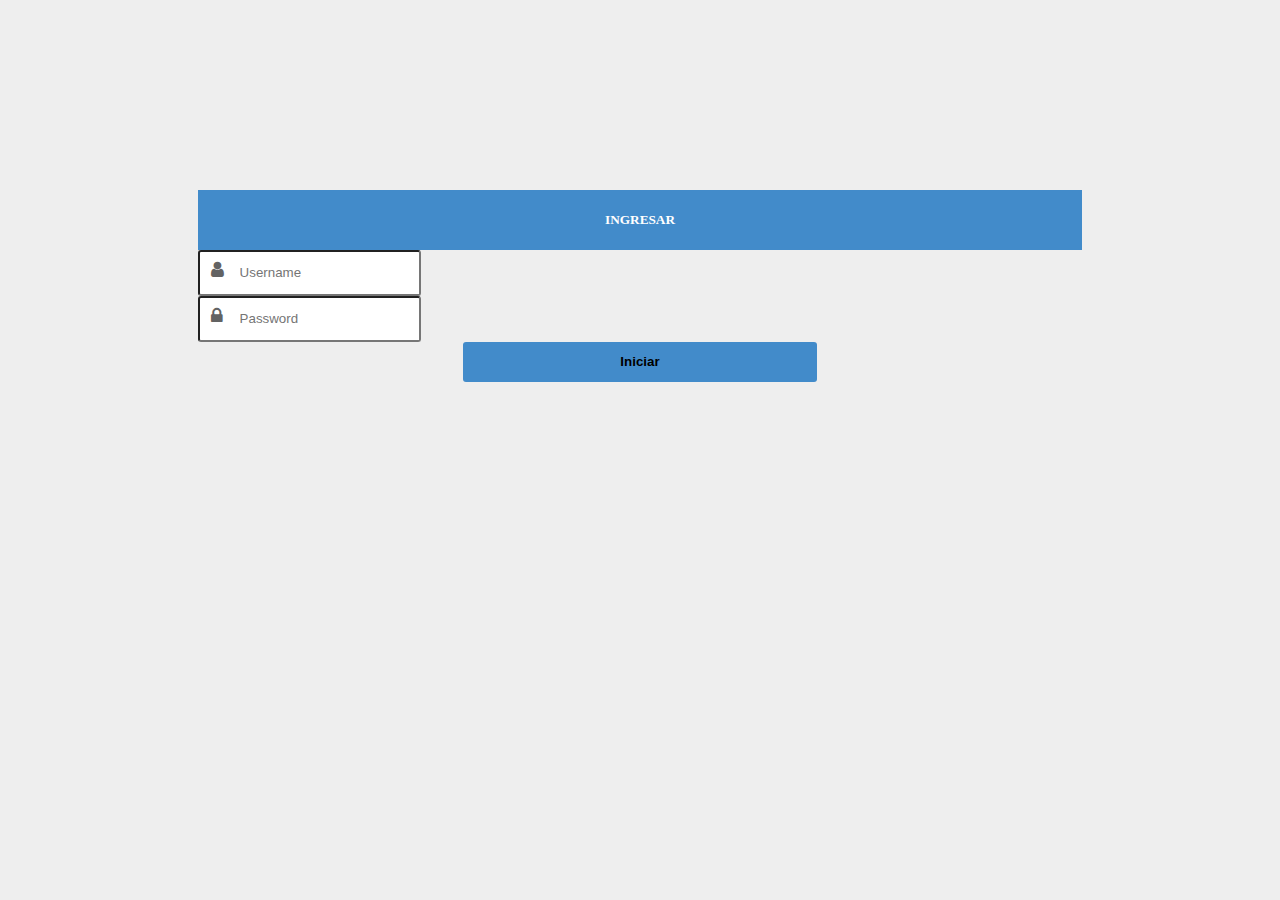
<file: ProyectoAppsWeb/src/main/resources/templates/inicio.html>
<!DOCTYPE html>
<html xmlns:th="http://www.thymeleaf.org">
<head>
  <meta charset="UTF-8">
  <meta name="viewport" content="width=device-width, initial-scale=1">
  <title>Intranet</title>
  <link rel="stylesheet" href="https://cdn.jsdelivr.net/npm/bootstrap@4.6.0/dist/css/bootstrap.min.css" integrity="sha384-B0vP5xmATw1+K9KRQjQERJvTumQW0nPEzvF6L/Z6nronJ3oUOFUFpCjEUQouq2+l" crossorigin="anonymous">
  <link rel="stylesheet" href="https://maxcdn.bootstrapcdn.com/font-awesome/4.7.0/css/font-awesome.min.css">
  <script src="https://ajax.googleapis.com/ajax/libs/jquery/3.3.1/jquery.min.js"></script>
  <script src="https://cdnjs.cloudflare.com/ajax/libs/popper.js/1.12.9/umd/popper.min.js"></script>
  <script src="https://maxcdn.bootstrapcdn.com/bootstrap/4.0.0/js/bootstrap.min.js"></script>
<style type="text/css">
body {
  background: #eee;
}
.wrapper {
  margin: 15%;
}
.form-signin {
  max-width: 380px;
  margin: 0 auto;
  background-color: #fff;
  padding: 5px 40px 50px;
  border: 1px solid #e5e5e5;
  border-radius: 10px;
}
.form-signin .form-signin-heading, .form-signin .checkbox {
  margin-bottom: 30px;
}
.form-signin input[type="text"], .form-signin input[type="password"] {
  margin-bottom: 20px;
}
.form-signin .form-control {
  padding: 10px;
}
.modal-login {
		color: #636363;
		/*width: 350px;*/
		margin: 25px auto;
	}
	.modal-login .modal-content {
		padding: 0px;
		border-radius: 5px;
		border: none;
	}
	.modal-login .modal-header {
		border-bottom: none;
		position: relative;
		justify-content: center;
	}
	.modal-login h4 {
		text-align: center;
		font-size: 26px;
	}
	.modal-login  .form-group {
		position: relative;
	}
	.modal-login i {
		position: absolute;
		left: 13px;
		top: 11px;
		font-size: 18px;
	}
	.modal-login .form-control {
		padding-left: 40px;
	}
	.modal-login .form-control:focus {
		border-color: #428bca;
	}
	.modal-login .form-control, .modal-login .btn {
		min-height: 40px;
		border-radius: 3px; 
	}
	.modal-login .hint-text {
		text-align: center;
		padding-top: 10px;
	}
	.modal-login .close {
        position: absolute;
		top: -5px;
		right: -5px;
	}
	.modal-login .btn {
		background: #428bca;
		border: none;
		line-height: normal;
		font-weight:bold;
		width:40%;
	}
	.modal-login .btn:hover, .modal-login .btn:focus {
		background: #428bca;
	}
	.modal-login .modal-footer {
		background: #ecf0f1;
		border-color: #dee4e7;
		text-align: center;
		margin: 0 -20px -20px;
		border-radius: 5px;
		font-size: 13px;
		justify-content: center;
	}
	.modal-login .modal-footer a {
		color: #999;
	}
	.trigger-btn {
		display: inline-block;
		margin: 100px auto;
	}
	
	.modal-header{
		margin:0px;
		color:#fff;
		background: #428bca;
		display: flex;
  		justify-content: center;
  		
	}
	.pie{
		margin:0px;
		display: flex;
  		justify-content: center;
  		
	}
</style>
</head>
<body>

<div class="wrapper">
<div id="myModal">
	<div class="modal-dialog modal-login">
		<div class="modal-content">
			<div class="modal-header">				
				<h5 class="modal-title">INGRESAR</h5>
			</div>
			<div class="modal-body">
				<div class="alert alert-danger"></div>
				<div class="alert alert-success"></div>
				<form th:action="@{/login}" method="post">
					<div class="form-group">
						<i class="fa fa-user"></i>
						<input type="text" class="form-control" name="username" placeholder="Username" required="required">
					</div>
					<div class="form-group">
						<i class="fa fa-lock"></i>
						<input type="password" class="form-control" name="password" placeholder="Password" required="required">					
					</div>
					<div class="pie">
					
						<input type="submit" class="btn btn-primary btn-sm" aria-pressed="true"value="Iniciar">
					</div>
				</form>				
				
			</div>
		</div>
	</div>
</div>     

</div>





</body>
</html>
</file>
